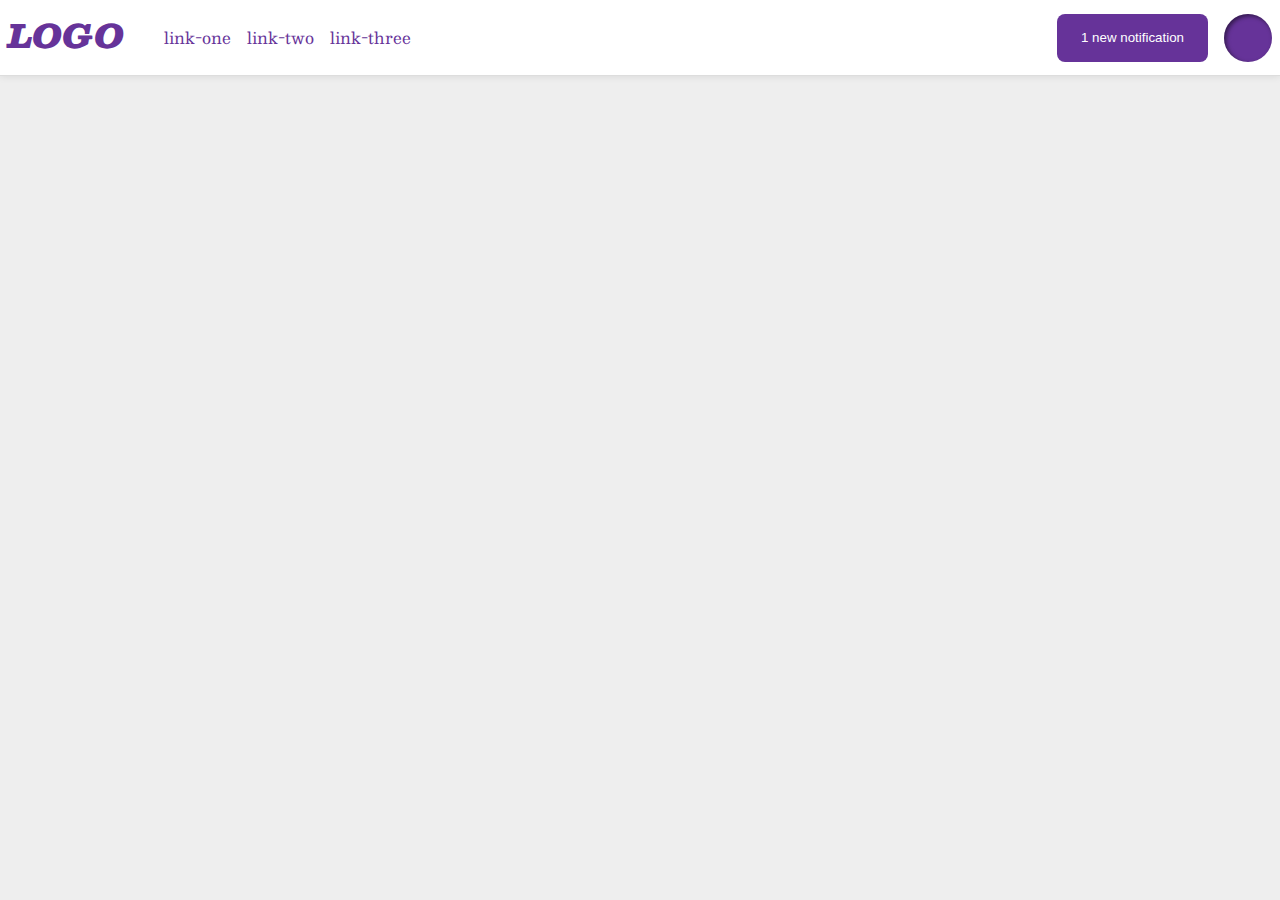
<file: foundations/flex/03-flex-header-2/index.html>
<!DOCTYPE html>
<html lang="en">
  <head>
    <meta charset="UTF-8">
    <meta http-equiv="X-UA-Compatible" content="IE=edge">
    <meta name="viewport" content="width=device-width, initial-scale=1.0">
    <title>Flex Header 2</title>
    <link rel="stylesheet" href="style.css">
  </head>
  <body>
    <div class="header">
      <div class="left">
        <div class="logo">
          LOGO
        </div>
        <ul class="links">
          <li><a href="https://google.com">link-one</a></li>
          <li><a href="https://google.com">link-two</a></li>
          <li><a href="https://google.com">link-three</a></li>
        </ul>
      </div>

      <div class="right">
        <button class="notifications">
          1 new notification
        </button>
        <div class="profile-image"></div>
      </div>
    </div>
  </body>
</html>
</file>
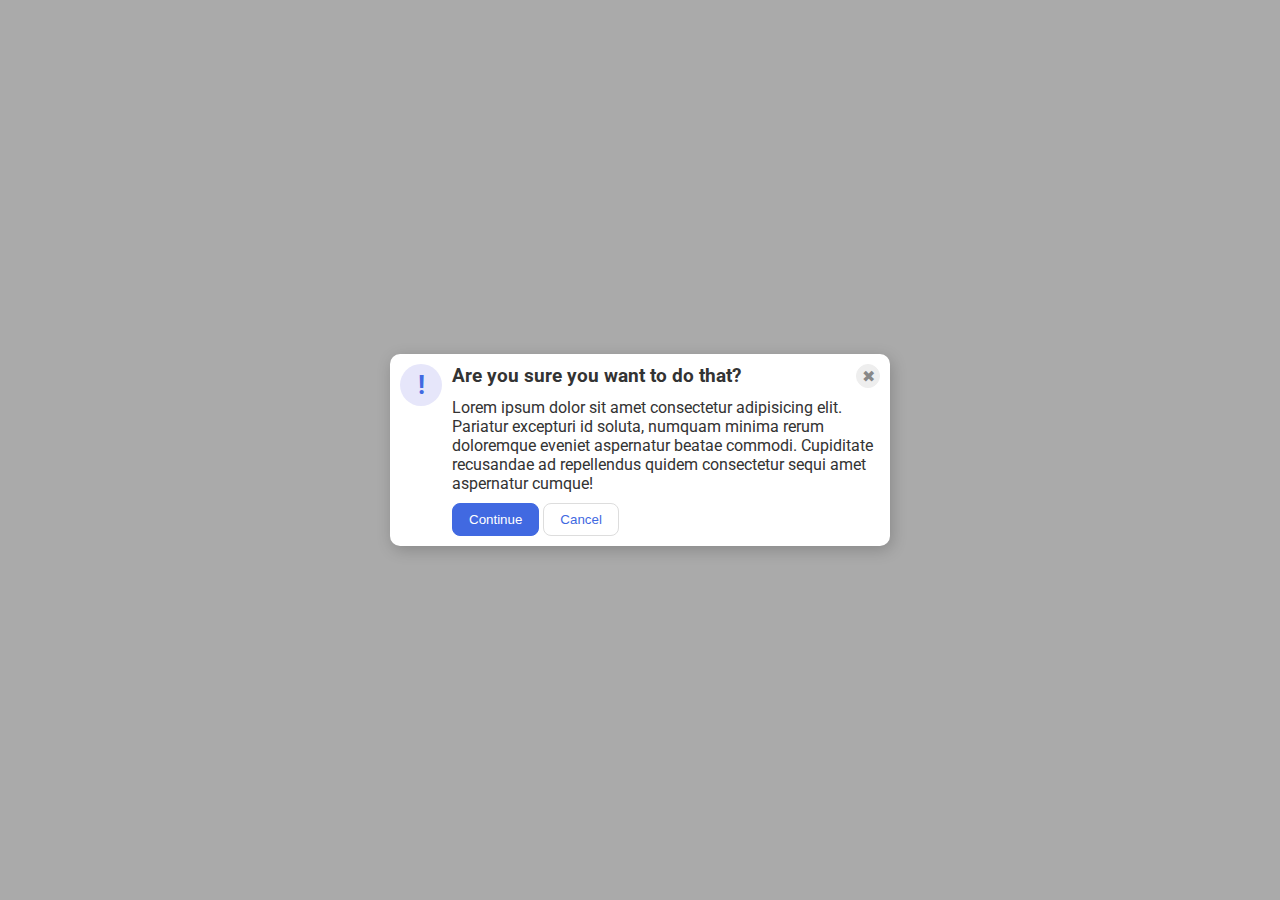
<file: foundations/flex/05-flex-modal/index.html>
<!DOCTYPE html>
<html lang="en">
  <head>
    <meta charset="UTF-8">
    <meta http-equiv="X-UA-Compatible" content="IE=edge">
    <meta name="viewport" content="width=device-width, initial-scale=1.0">
    <link rel="stylesheet" href="style.css">
    <title>Modal</title>
  </head>
  <body>
    <div class="modal">
      <div class="icon">!</div>
      <div class="container">
        <div class="header">Are you sure you want to do that?
          <button class="close-button">✖</button>
        </div>
        <div class="text">Lorem ipsum dolor sit amet consectetur adipisicing elit. Pariatur excepturi id soluta, numquam minima rerum doloremque eveniet aspernatur beatae commodi. Cupiditate recusandae ad repellendus quidem consectetur sequi amet aspernatur cumque!</div>
        <button class="continue">Continue</button>
        <button class="cancel">Cancel</button>
      </div>
    </div>
  </body>
</html>
</file>
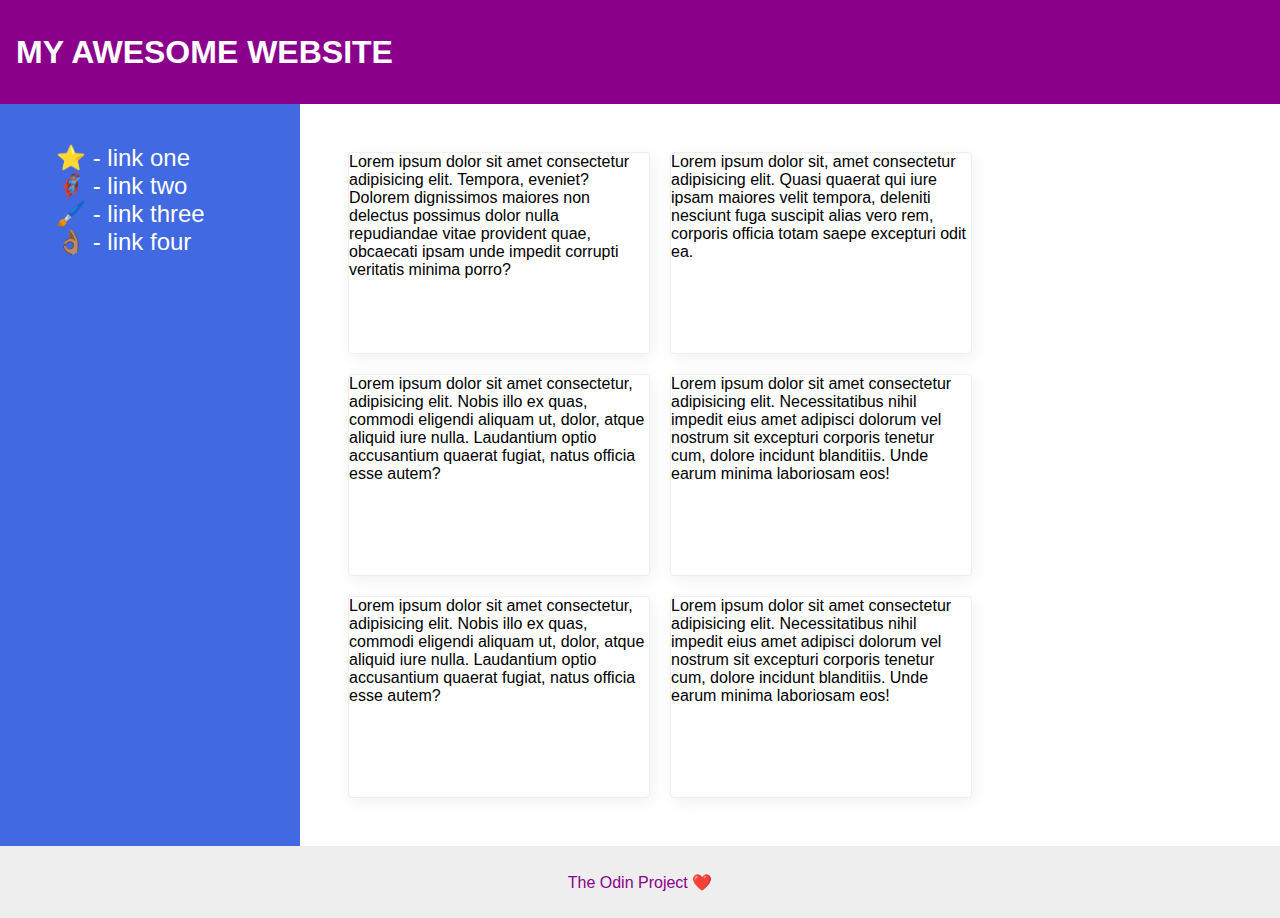
<file: foundations/flex/07-flex-layout-2/index.html>
<!DOCTYPE html>
<html lang="en">
  <head>
    <meta charset="UTF-8">
    <meta http-equiv="X-UA-Compatible" content="IE=edge">
    <meta name="viewport" content="width=device-width, initial-scale=1.0">
    <title>The Holy Grail</title>
    <link rel="stylesheet" href="style.css">
  </head>
  <body>
    <div class="header">
      MY AWESOME WEBSITE
    </div>
    <div class="container">
      <div class="sidebar">
        <ul>
          <li><a href="#">⭐ - link one</a></li>
          <li><a href="#">🦸🏽‍♂️ - link two</a></li>
          <li><a href="#">🖌️ - link three</a></li>
          <li><a href="#">👌🏽 - link four</a></li>
        </ul>
      </div>

      <div class="cards">
        <div class="card">Lorem ipsum dolor sit amet consectetur adipisicing elit. Tempora, eveniet? Dolorem dignissimos maiores non delectus possimus dolor nulla repudiandae vitae provident quae, obcaecati ipsam unde impedit corrupti veritatis minima porro?</div>
        <div class="card">Lorem ipsum dolor sit, amet consectetur adipisicing elit. Quasi quaerat qui iure ipsam maiores velit tempora, deleniti nesciunt fuga suscipit alias vero rem, corporis officia totam saepe excepturi odit ea.</div>
        <div class="card">Lorem ipsum dolor sit amet consectetur, adipisicing elit. Nobis illo ex quas, commodi eligendi aliquam ut, dolor, atque aliquid iure nulla. Laudantium optio accusantium quaerat fugiat, natus officia esse autem?</div>
        <div class="card">Lorem ipsum dolor sit amet consectetur adipisicing elit. Necessitatibus nihil impedit eius amet adipisci dolorum vel nostrum sit excepturi corporis tenetur cum, dolore incidunt blanditiis. Unde earum minima laboriosam eos!</div>
        <div class="card">Lorem ipsum dolor sit amet consectetur, adipisicing elit. Nobis illo ex quas, commodi eligendi aliquam ut, dolor, atque aliquid iure nulla. Laudantium optio accusantium quaerat fugiat, natus officia esse autem?</div>
        <div class="card">Lorem ipsum dolor sit amet consectetur adipisicing elit. Necessitatibus nihil impedit eius amet adipisci dolorum vel nostrum sit excepturi corporis tenetur cum, dolore incidunt blanditiis. Unde earum minima laboriosam eos!</div>

      </div>
    </div>

    <div class="footer">
      The Odin Project ❤️
    </div>
  </body>
</html>
</file>
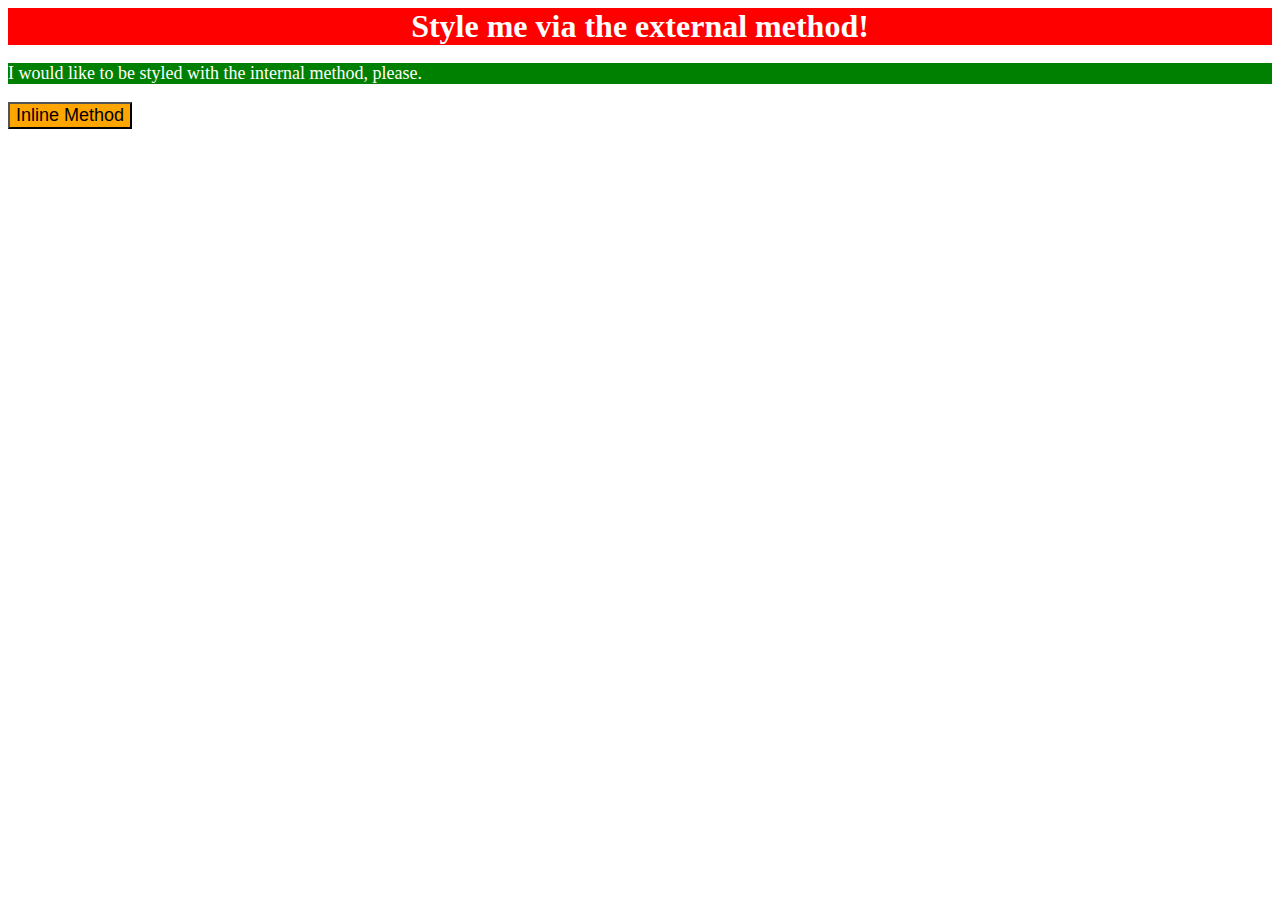
<file: foundations/intro-to-css/01-css-methods/index.html>
<!DOCTYPE html>
<html lang="en">
  <head>
    <meta charset="UTF-8">
    <meta http-equiv="X-UA-Compatible" content="IE=edge">
    <meta name="viewport" content="width=device-width, initial-scale=1.0">
    <title>Methods for Adding CSS</title>
    <link rel="stylesheet" href="styles.css">
    <style>
      p {
        background-color: green; color: white; font-size: 18px;
      }
    </style>
  </head>
  <body>
    <div>Style me via the external method!</div>
    <p>I would like to be styled with the internal method, please.</p>
    <button style="background-color: orange; font-size: 18px;">Inline Method</button>
  </body>
</html>
</file>
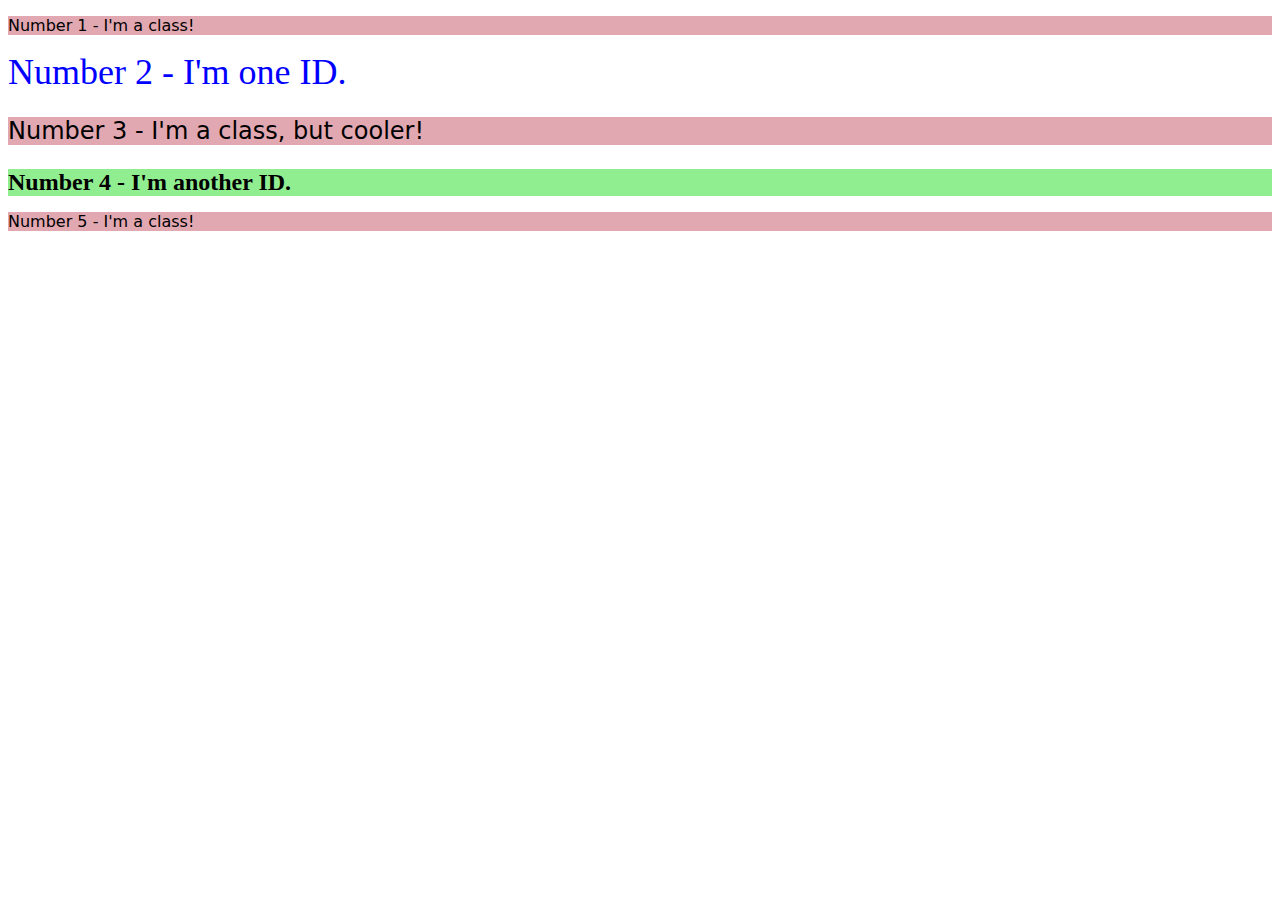
<file: foundations/intro-to-css/02-class-id-selectors/index.html>
<!DOCTYPE html>
<html lang="en">
  <head>
    <meta charset="UTF-8">
    <meta http-equiv="X-UA-Compatible" content="IE=edge">
    <meta name="viewport" content="width=device-width, initial-scale=1.0">
    <title>Class and ID Selectors</title>
    <link rel="stylesheet" href="style.css">
  </head>
  <body>
    <p class="odd">Number 1 - I'm a class!</p>
    <div id="id1">Number 2 - I'm one ID.</div>
    <p class="odd cooler">Number 3 - I'm a class, but cooler!</p>
    <div id="id2" class="cooler">Number 4 - I'm another ID.</div>
    <p class="odd">Number 5 - I'm a class!</p>
  </body>
</html>
</file>
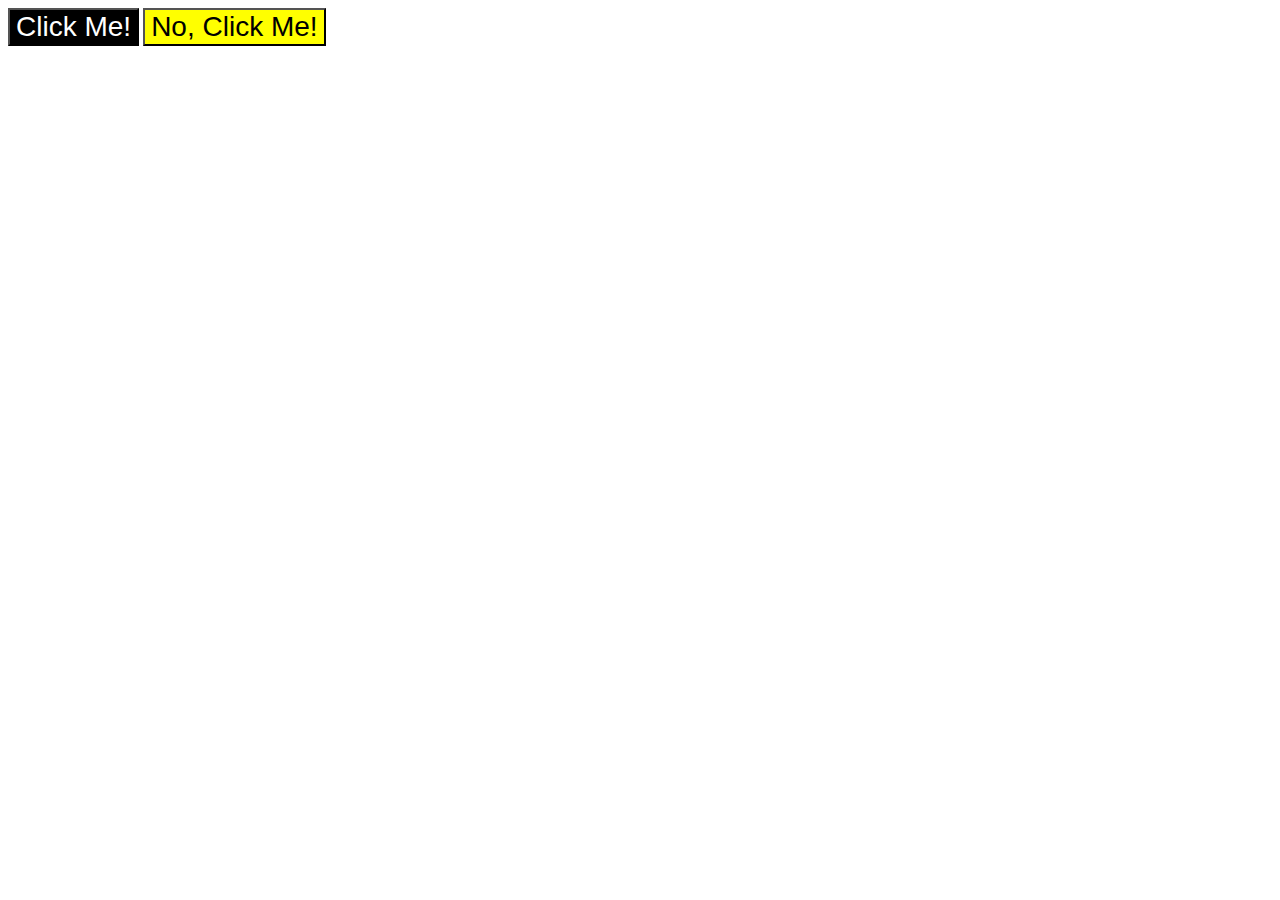
<file: foundations/intro-to-css/03-grouping-selectors/index.html>
<!DOCTYPE html>
<html lang="en">
  <head>
    <meta charset="UTF-8">
    <meta http-equiv="X-UA-Compatible" content="IE=edge">
    <meta name="viewport" content="width=device-width, initial-scale=1.0">
    <title>Grouping Selectors</title>
    <link rel="stylesheet" href="style.css">
  </head>
  <body>
    <button class="click">Click Me!</button>
    <button class="no-click">No, Click Me!</button>
  </body>
</html>
</file>
<file: foundations/flex/03-flex-header-2/style.css>
/* this is some magical font-importing.  
you'll learn about it later. */
@import url('https://fonts.googleapis.com/css2?family=Besley:ital,wght@0,400;1,900&display=swap');

body {
  margin: 0;
  background: #eee;
  font-family: Besley, serif;
}

.header {
  background: white;
  border-bottom: 1px solid #ddd;
  box-shadow: 0 0 8px rgba(0,0,0,.1);
  display: flex;
  align-items: center;
  padding: 8px;
  justify-content: space-between;
}

.profile-image {
  background: rebeccapurple;
  box-shadow: inset 2px 2px 4px rgba(0,0,0,.5);
  border-radius: 50%;
  width: 48px;
  height: 48px;
}

.logo {
  color: rebeccapurple;
  font-size: 32px;
  font-weight: 900;
  font-style: italic;
  
}

button {
  border: none;
  border-radius: 8px;
  background: rebeccapurple;
  color: white;
  padding: 8px 24px;
}

a {
  /* this removes the line under our links */
  text-decoration: none;
  color: rebeccapurple;
}

ul {
  list-style-type: none;
  display: flex;
  gap: 16px;
}

.left {
  display: flex;
}

.right {
  display: flex;
  gap: 16px;
}
</file>
<file: foundations/flex/05-flex-modal/style.css>
@import url('https://fonts.googleapis.com/css2?family=Roboto:wght@400;700&display=swap');

html, body {
  height: 100%;
}

body {
  font-family: Roboto, sans-serif;
  margin: 0;
  background: #aaa;
  color: #333;
  /* I'll give you this one for free lol */
  display: flex;
  align-items: center;
  justify-content: center;
}

.modal {
  background: white;
  width: 480px;
  border-radius: 10px;
  box-shadow: 2px 4px 16px rgba(0,0,0,.2);
  display: flex;
  gap: 10px;
  padding: 10px;

}

.icon {
  color: royalblue;
  font-size: 26px;
  font-weight: 700;
  background: lavender;
  width: 42px;
  height: 42px;
  border-radius: 50%;
  display: flex;
  align-items: center;
  justify-content: center;
  flex-shrink: 0;
}

.close-button {
  background: #eee;
  border-radius: 50%;
  color: #888;
  font-weight: 400;
  font-size: 16px;
  height: 24px;
  width: 24px;
  display: flex;
  align-items: center;
  justify-content: center;
  border: 1px solid #eee;
  padding: 0;
}

button {
  cursor: pointer;
  padding: 8px 16px;
  border-radius: 8px;
}

button.continue {
  background: royalblue;
  border: 1px solid royalblue;
  color: white;
}

button.cancel {
  background: white;
  border: 1px solid #ddd;
  color: royalblue;
}

.header {
  display: flex;
  font-weight: bold;
  font-size: larger;
  justify-content: space-between;
  margin-bottom: 10px;

}

.text {
  margin-bottom: 10px;
}
</file>
<file: foundations/flex/07-flex-layout-2/style.css>
body {
  font-family: -apple-system, BlinkMacSystemFont, 'Segoe UI', Roboto, Oxygen, Ubuntu, Cantarell, 'Open Sans', 'Helvetica Neue', sans-serif;
  margin: 0;
  min-height: 100vh;
  display: flex;
  flex-direction: column;
}

.header {
  height: 72px;
  background: darkmagenta;
  color: white;
  display: flex;
  font-size: 32px;
  font-weight: 900;
  align-items: center;
  padding: 16px;
}

.footer {
  height: 72px;
  background: #eee;
  color: darkmagenta;
}

.sidebar {
  width: 300px;
  background: royalblue;
  box-sizing: border-box;
  flex-shrink: 0;
  font-size: 24px;
  padding: 16px;
}

.card {
  border: 1px solid #eee;
  box-shadow: 2px 4px 16px rgba(0,0,0,.06);
  border-radius: 4px;
  height: 200px;
  width: 300px;
}

.container {
  display: flex;
  flex-grow: 1;

}

.footer {
  display: flex;
  margin-top: auto;
  justify-content: center;
  align-items: center;
}

.cards {
  display: flex;
  flex-wrap: wrap;
  padding: 48px;
  flex-direction: row;
  gap: 20px;
}

a {
  text-decoration: none;
  color: white;
}

ul {
  list-style: none;
  font-size: 24px;
}
</file>
<file: foundations/intro-to-css/01-css-methods/styles.css>
div {
    background-color: red; color: white;
    font-size: 32px; text-align: center; font-weight: bold;
}
</file>
<file: foundations/intro-to-css/02-class-id-selectors/style.css>
.odd{
    background-color: rgb(226, 168, 177);
    font-family: Verdana, "DejaVu Sans", sans-serif;
}

.cooler {
    font-size: 24px;
}

#id1 {
    color: rgb(0, 0, 255);
    font-size: 36px;
}


#id2 {
    background-color: rgb(144, 238, 144);
    font-weight: bold;
}
</file>
<file: foundations/intro-to-css/03-grouping-selectors/style.css>
.click {
    background-color: #000000; color: #ffffff;
}

.no-click {
    background-color: #ffff00;
}

.click,
.no-click {
    font-size: 28px;
    font-family: Helvetica, "Times New Roman", sans-serif;
}
</file>
